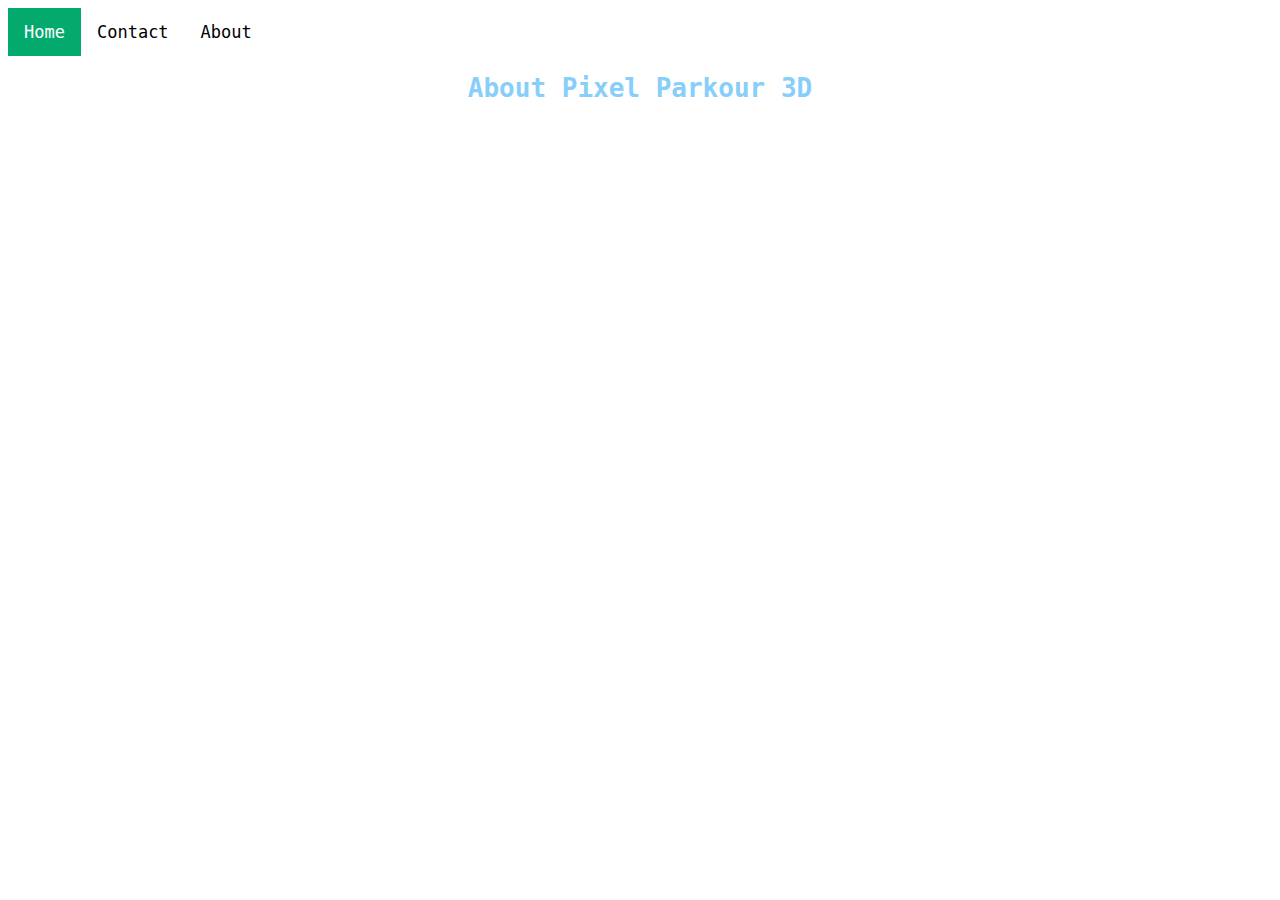
<file: About.html>
<body>
    <div class="topnav" id="myTopnav">
        <a href="index.html" class="active">Home</a>
        <a href="Contact.html">Contact</a>
        <a href="About.html">About</a>
        <a href="javascript:void(0);" class="icon" onclick="myFunction()">
          <i class="fa fa-bars"></i>
        </a>
      </div>
        
    <h1>About Pixel Parkour 3D</h1>
    <br>
    <br>
    <h2>A 3D game developed by EpdGames the goal is to reach the end of the parkour map</h2>
    <h2>download instructions:<br>
    click on the google drive folder called output download it once you do that open it and 
    click on the application it will ask you to extract the folder oncde you do that go to the application and run
    "warning your computer might see the file as a virus just ignore the warning message"</h2>
<style>
       /* Add a black background color to the top navigation */
.topnav {
  overflow: hidden;
  border: 2;
}

/* Style the links inside the navigation bar */
.topnav a {
  float: left;
  display: block;
  color: rgb(0, 0, 0);
  text-align: center;
  padding: 14px 16px;
  text-decoration: none;
  font-size: 17px;
  font-family: monospace;
}

/* Change the color of links on hover */
.topnav a:hover {
  background-color: #ddd;
  color: rgb(0, 0, 0);
}

/* Add an active class to highlight the current page */
.topnav a.active {
  background-color: #04AA6D;
  color: white;
}

/* Hide the link that should open and close the topnav on small screens */
.topnav .icon {
  display: none;
}
    h1 {
        text-align: center;
        font-family: monospace;
        color: lightskyblue;
    }
    h2 {
        text-align: center;
        font-family: cursive;
        color: white;
    }
    body {
      background-image: url('https://i.ibb.co/vzgGdQQ/pixel-parkour-youtube-thumbnail.png');
      background-repeat: no-repeat;
      background-attachment: fixed;
      background-size: cover;
    }
</style>
</body>
</file>
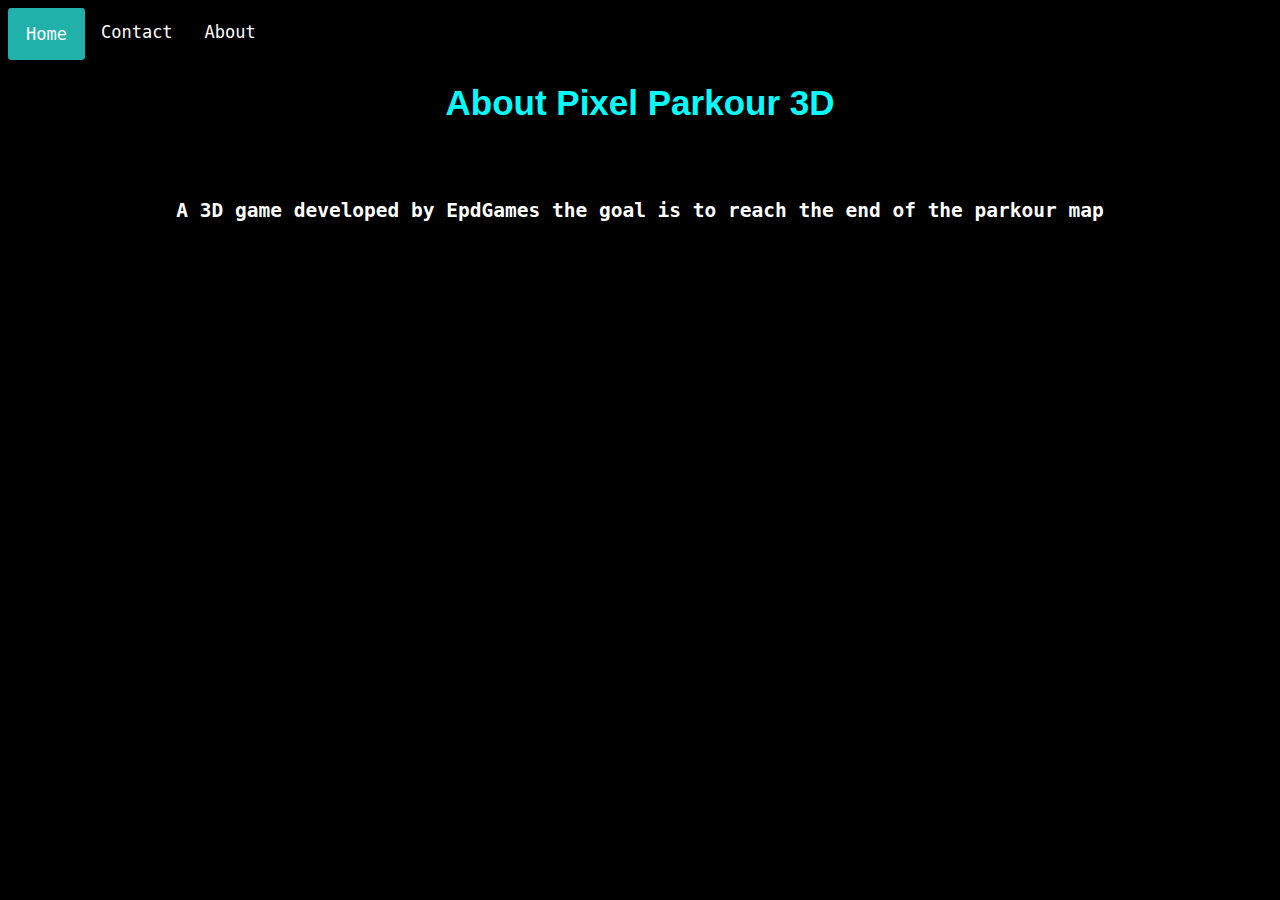
<file: about.html>
<body class="crosshair">
    <link rel="stylesheet" href="https://cdnjs.cloudflare.com/ajax/libs/font-awesome/4.7.0/css/font-awesome.min.css">
    <div class="topnav" id="myTopnav">
        <a href="index.html" class="active">Home</a>
        <a href="Contact.html">Contact</a>
        <a href="about.html">About</a>
        <a href="javascript:void(0);" class="icon" onclick="myFunction()">
          <i class="fa fa-bars"></i>
        </a>
      </div>
      <h1>About Pixel Parkour 3D</h1>
      <br>
      <br>
      <h2>A 3D game developed by EpdGames the goal is to reach the end of the parkour map</h2>
    <style>

        body {
            background-color: black;
        }

        h1 {
            text-align: center;
            font-family: -apple-system, BlinkMacSystemFont, 'Segoe UI', Roboto, Oxygen, Ubuntu, Cantarell, 'Open Sans', 'Helvetica Neue', sans-serif;
            color: cyan;
            font-size: 35;
        }

        .topnav {
    overflow: hidden;
    border: 2;
  }
  
  .topnav a {
    float: left;
    display: block;
    color: rgb(255, 255, 255);
    text-align: center;
    padding: 14px 16px;
    text-decoration: none;
    font-size: 17px;
    font-family: monospace;
  }
  
  /* Change the color of links on hover */
  .topnav a:hover {
    background-color: rgb(168, 240, 222);
    color: rgb(0, 0, 0);
        border: solid 2px transparent;
  border-radius: 0.2em;
  }
  
  /* Add an active class to highlight the current page */
  .topnav a.active {
    background-color: lightseagreen;
    color: white;
    border: solid 2px transparent;
    border-radius: 0.2em;
  }
  
  /* Hide the link that should open and close the topnav on small screens */
  .topnav .icon {
    display: none;
  }
  button {
          height: 51;
          width: 150;
          border: 0ch;
      }

      p {
          text-align: center;
          color: white;
      }

      h2 {
          color: white;
          font-family: monospace;
          text-align: center;
      }
      body::-webkit-scrollbar {
        width: 1em;
      }
      .crosshair {cursor: crosshair;}
      .cell {cursor: cell;}
    </style>

    <br>
    <br>
</body>
</file>
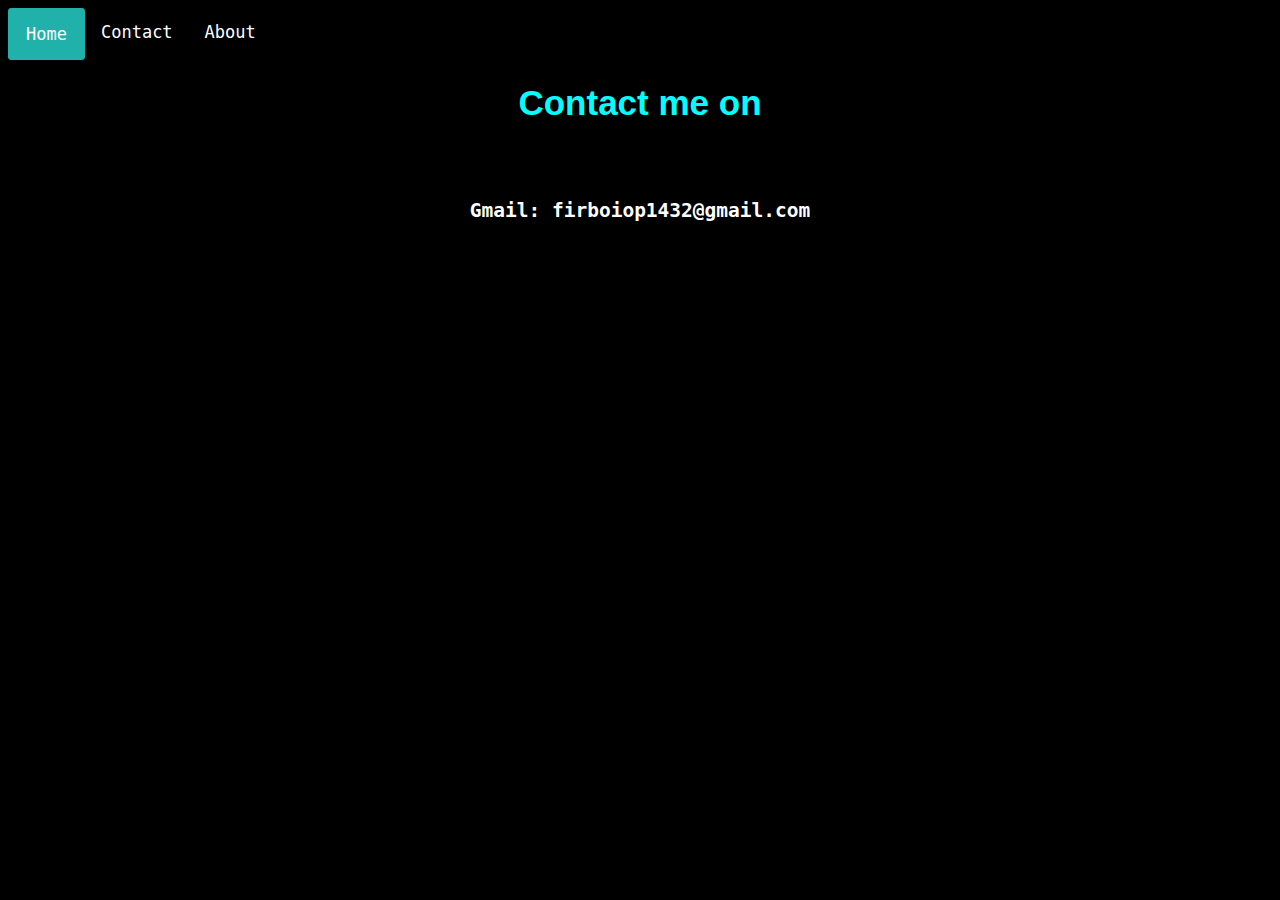
<file: Contact.html>
<body class="crosshair">
    <link rel="stylesheet" href="https://cdnjs.cloudflare.com/ajax/libs/font-awesome/4.7.0/css/font-awesome.min.css">
    <div class="topnav" id="myTopnav">
        <a href="index.html" class="active">Home</a>
        <a href="Contact.html">Contact</a>
        <a href="about.html">About</a>
        <a href="javascript:void(0);" class="icon" onclick="myFunction()">
          <i class="fa fa-bars"></i>
        </a>
      </div>
      <h1>Contact me on</h1>
      <br>
      <br>
      <h2>Gmail: firboiop1432@gmail.com</h2>
    <style>

        body {
            background-color: black;
        }

        h1 {
            text-align: center;
            font-family: -apple-system, BlinkMacSystemFont, 'Segoe UI', Roboto, Oxygen, Ubuntu, Cantarell, 'Open Sans', 'Helvetica Neue', sans-serif;
            color: cyan;
            font-size: 35;
        }

        .topnav {
    overflow: hidden;
    border: 2;
  }
  
  .topnav a {
    float: left;
    display: block;
    color: rgb(255, 255, 255);
    text-align: center;
    padding: 14px 16px;
    text-decoration: none;
    font-size: 17px;
    font-family: monospace;
  }
  
  /* Change the color of links on hover */
  .topnav a:hover {
    background-color: rgb(168, 240, 222);
    color: rgb(0, 0, 0);
    border: solid 2px transparent;
    border-radius: 0.2em;
  }
  
  /* Add an active class to highlight the current page */
  .topnav a.active {
    background-color: lightseagreen;
    color: white;
    border: solid 2px transparent;
    border-radius: 0.2em;
  }
  
  /* Hide the link that should open and close the topnav on small screens */
  .topnav .icon {
    display: none;
  }
  button {
          height: 51;
          width: 150;
          border: 0ch;
      }

      p {
          text-align: center;
          color: white;
      }

      h2 {
          color: white;
          font-family: monospace;
          text-align: center;
      }
      body::-webkit-scrollbar {
        width: 1em;
      }
      .crosshair {cursor: crosshair;}
      .cell {cursor: cell;}
    </style>

    <br>
    <br>
</body>
</file>
